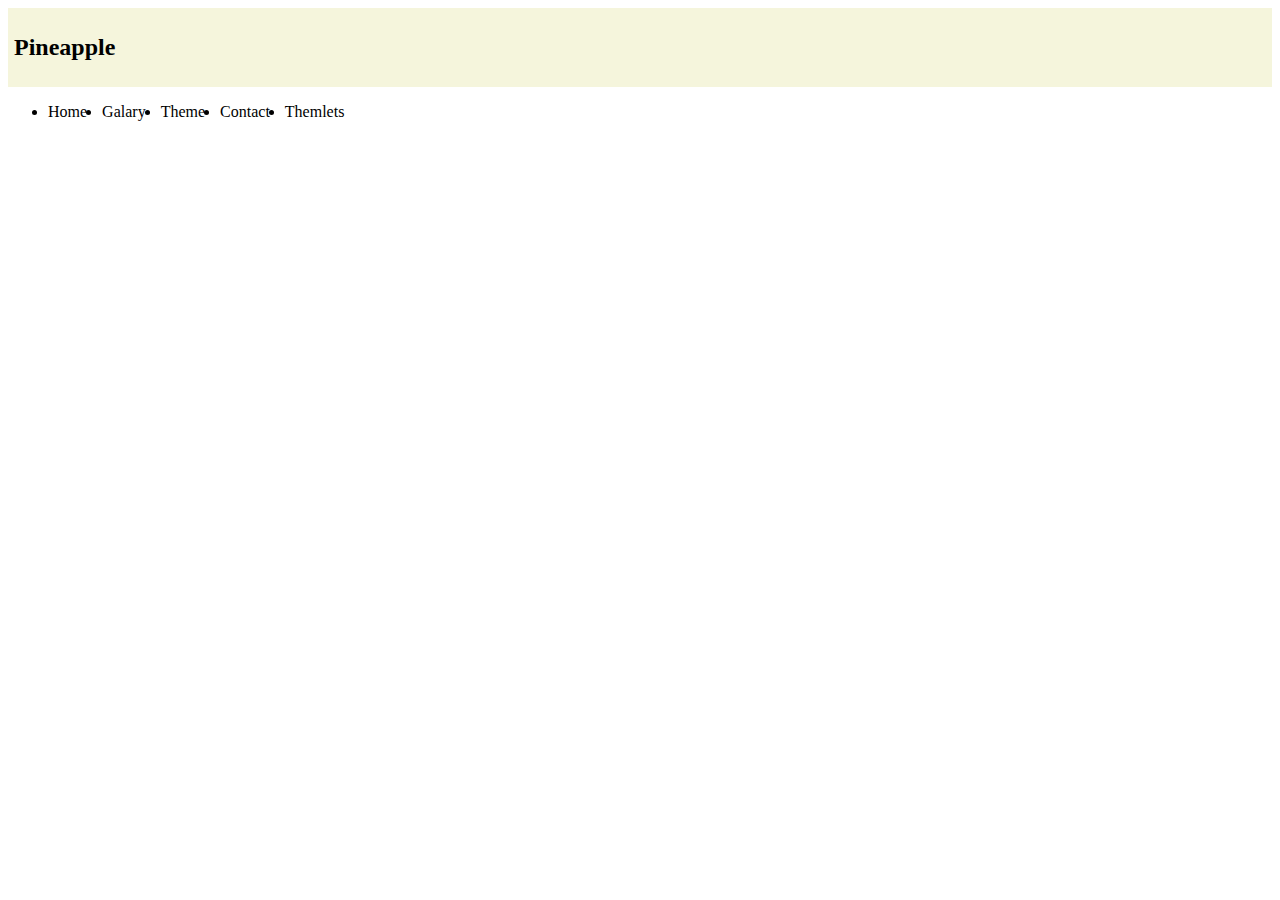
<file: index.html>
<html>
<head>
    <!-- <script>
        function showMessage() {
            for(i=0;i<10;i++){
                if(i%2==1){
                    document.getElementById("demo").innerHTML=i                }
               
            }
        }
        let name ="saikumar"
        let score="100"
        let bounes="20"
        let totalScore=score+bounes+name
        document.write(totalScore)
        let iamGlobel="iamsai";
        if(true){
            let local="kumdddddar"
        }
        document.write(local)
        const heros=['chi','baly','venk','sa']
        document.write(heros);
        console.log(heros)
    </script> -->
<style>
    .headerBackgroudClor{
        background-color: beige;
        padding:6px
    }
    ul li{
        float: left;
        margin-right:15px;
        
    }
    ul{

        background-color: yellow;

    }
</style>
</head>
<body>
    <!-- <span id="demo">Hello</span>
    <button onclick="showMessage()">Submit</button> -->
<header class="headerBackgroudClor">
    <h2>Pineapple</h2>
</header>
<div style="background-color: red;">
    <ul>
        <li>Home</li>
        <li>Galary</li>
        <li>Theme</li>
        <li>Contact</li>
        <li>Themlets</li>
    </ul>
</div>


</body>
</html>
</file>
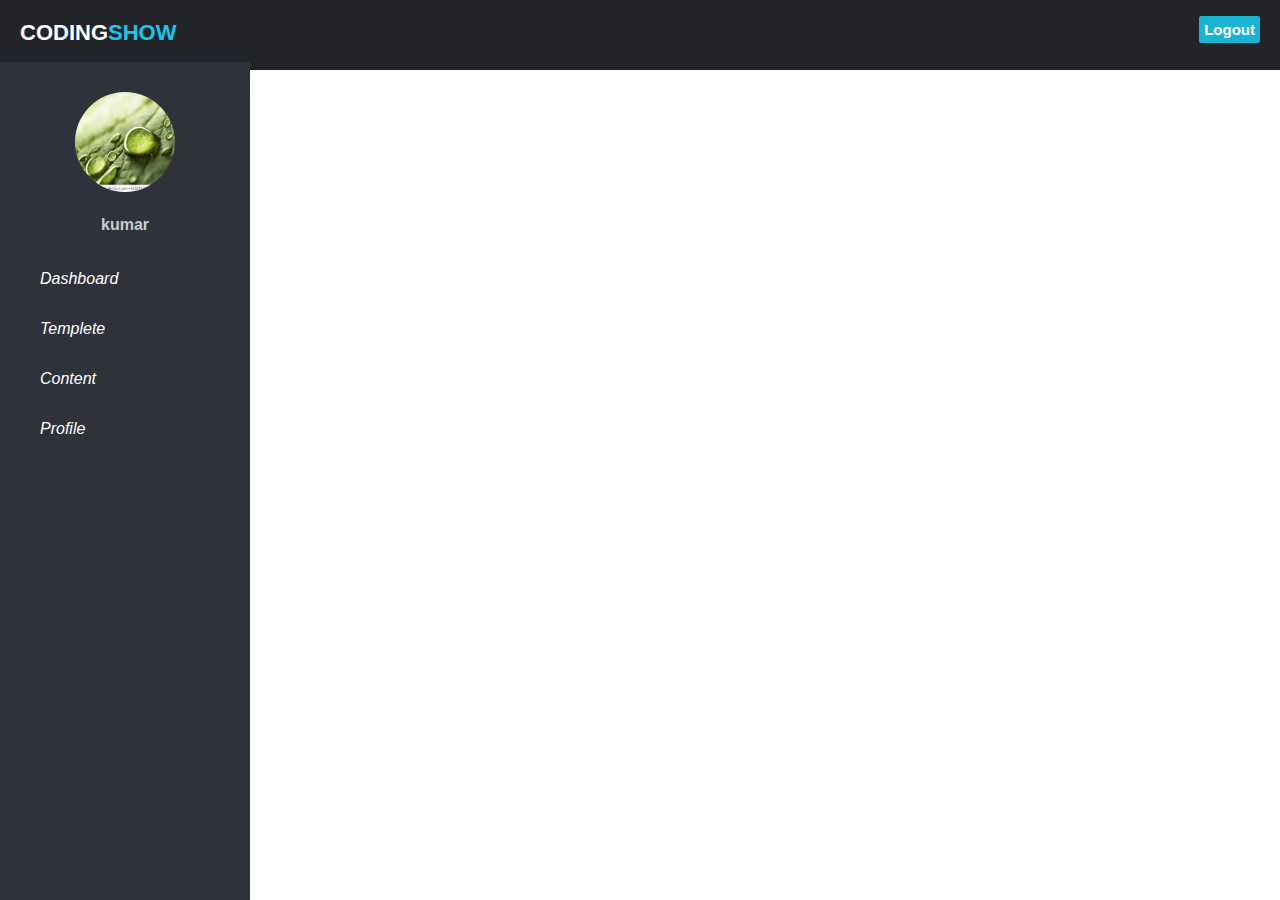
<file: slide.html>
<!DOCTYPE html>
<html>
    <head>
<link rel="stylesheet"  href="slide.css">
    </head>
    <body>
        <header>
            <div class="left_area">
                <h3>coding<span>show</span></h3>
            </div>
            <div class="right-area">
                <a href="" class="logout_btn">Logout</a>
            </div>
            <div class="sidebar">
                <center>
                    <img src="2.jfif" class="profile_img">
                    <h4>kumar</h4>
                </center>
                <a href="#"><i class="">Dashboard</i></a>
                <a href="#"><i class="">Templete</i></a>
                <a href="#"><i class="">Content</i></a>
                <a href="#"><i class="">Profile</i></a>
            </div>

        </header>
        https://www.youtube.com/watch?v=M-pil5oHw0w
    </body>
</html>
</file>
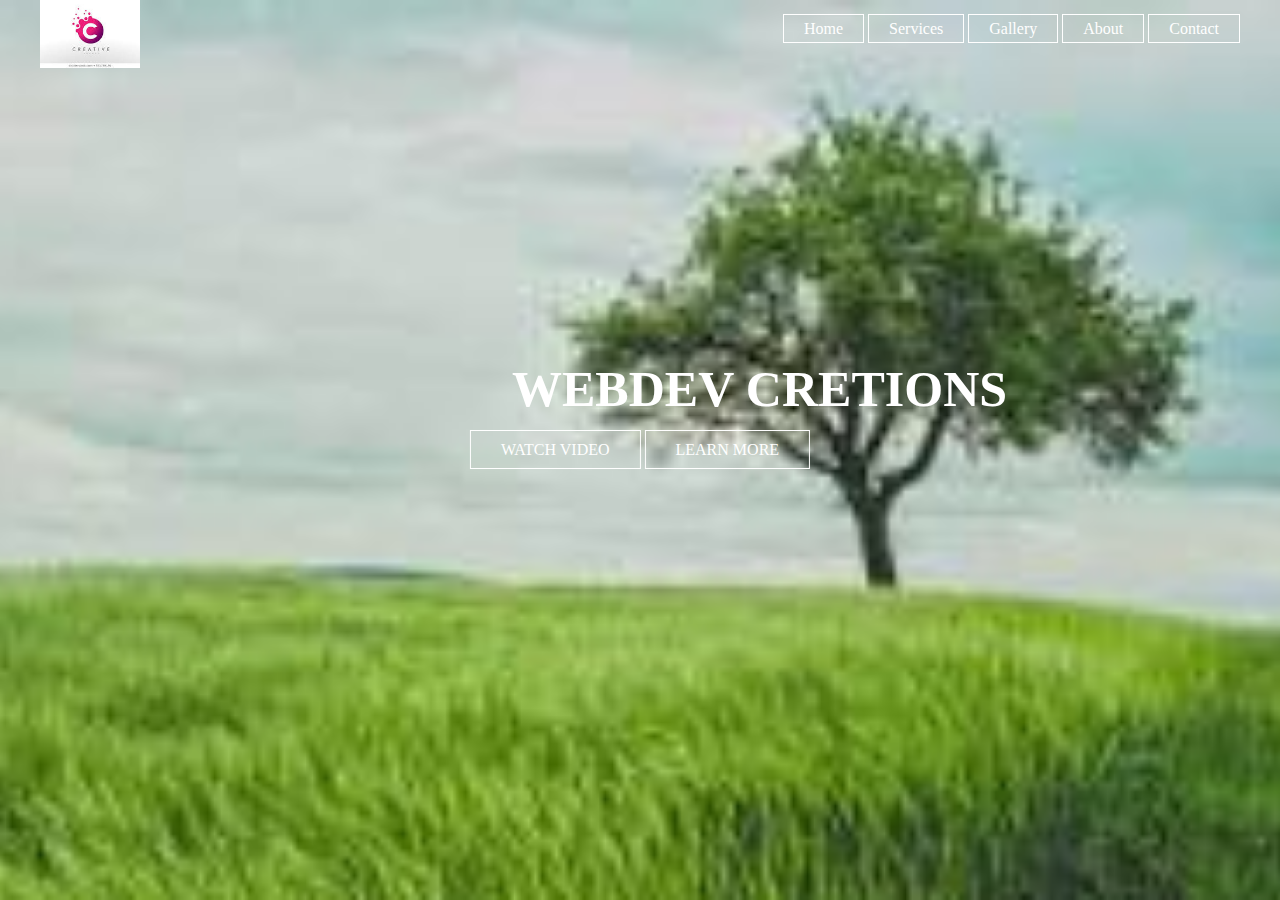
<file: templete.html>
<!DOCTYPE html>
<html>
    <head>
       <link rel="stylesheet" type="text/css" href="style.css" >
    </head>
    <body>
        <header>
            <div class="main">
                <div class="logo">
                    <img src="3.jfif">
                </div>
                <ul>
                    <li class="active"><a href="#">Home</a></li>
                    <li><a href="#">Services</a></li>
                    <li><a href="#">Gallery</a></li>
                    <li><a href="#">About</a></li>
                    <li><a href="#">Contact</a></li>
                </ul>
            </div>
            <div class="title">
                <h1>WEBDEV CRETIONS</h1>
            </div>
            <div class="button">
                <a href="#" class="btn">WATCH VIDEO</a>
                <a href="#" class="btn">LEARN MORE</a>

            </div>
        </header>
    </body>
</html>
</file>
<file: slide.css>
*{
    margin:0;
    padding:0;
    font-family: sans-serif;
}
header{
    position:fixed;
    background:#22242a;
    padding:20px;
    width: 100%;
    height: 30px;

}
.left_area h3{
    color:#fff;
    margin:0;
    text-transform: uppercase;
    font-size:22px;
    font-weight: 900;
}
.left_area span{
    color:#1dc4e7
}
.logout_btn{
    padding:5px;
    background:#19b3d3;
    text-decoration: none;
    float:right;
    margin-top:-30px;
    margin-right:40px;
    border-radius: 2px;
    font-size: 15px;
    font-weight: 600;
    color:#fff;
    transition: 0.5s;
    transition-property: background;
}
.sidebar{
    background:#2f323a;
    margin-top:16px;
    padding-top: 30px;
    position:fixed;
    left:0;
    width:250px;
    height: 100%;
}
.profile_img{
    width: 100px;
    height: 100px;
    border-radius:100px;
    margin-bottom:20px;
}
.sidebar h4{
    color:#ccc;
    margin-top:0;
    margin-bottom: 20px;
}
.sidebar a{
    color:#fff;
    display: block;
    width:100%;
    line-height: 50px;
    text-decoration: none;
    padding-left:40px;
   box-sizing: border-box;
}
</file>
<file: style.css>
*{
    margin: 0;
    padding:0;
    font-family: Century 'Franklin Gothic Medium', 'Arial Narrow', Arial, sans-serif;

}
header{
    background-image:url(1.jfif);
    height: 100vh;
    background-position:center;
    background-size: cover;
}
ul{
    float: right;
    list-style-type: none;
    margin-top:20px
}
ul li{
    display: inline-block;
}
ul li a {
    text-decoration:none;
    color:#ffff;
    padding:5px 20px;
    border:1px solid #ffff;
    transition: 1.7s ease;
    
}
ul li a:hover{
    background-color: #ffff;
    color:#000;
}
.logo img{
    float: left;
    width: 100px;
    height: auto;
} 
ul li .active a{
    background-color: #ffff;
    color:#000;
}
.main {
    max-width:1200px;
    margin: auto;

}
.title{
    position: absolute; 
    top:40%;
    left:40%;
}
.title h1{
    color:#fff;
    font-size:50px;
}
.button{
    position: absolute;
    top:50%;
    left:50%;
    transform:translate(-50%,-50%);
}
.btn{
    border: 1px solid #fff;
    padding:10px 30px;
    color:#fff;
    text-decoration:none;
}
</file>
